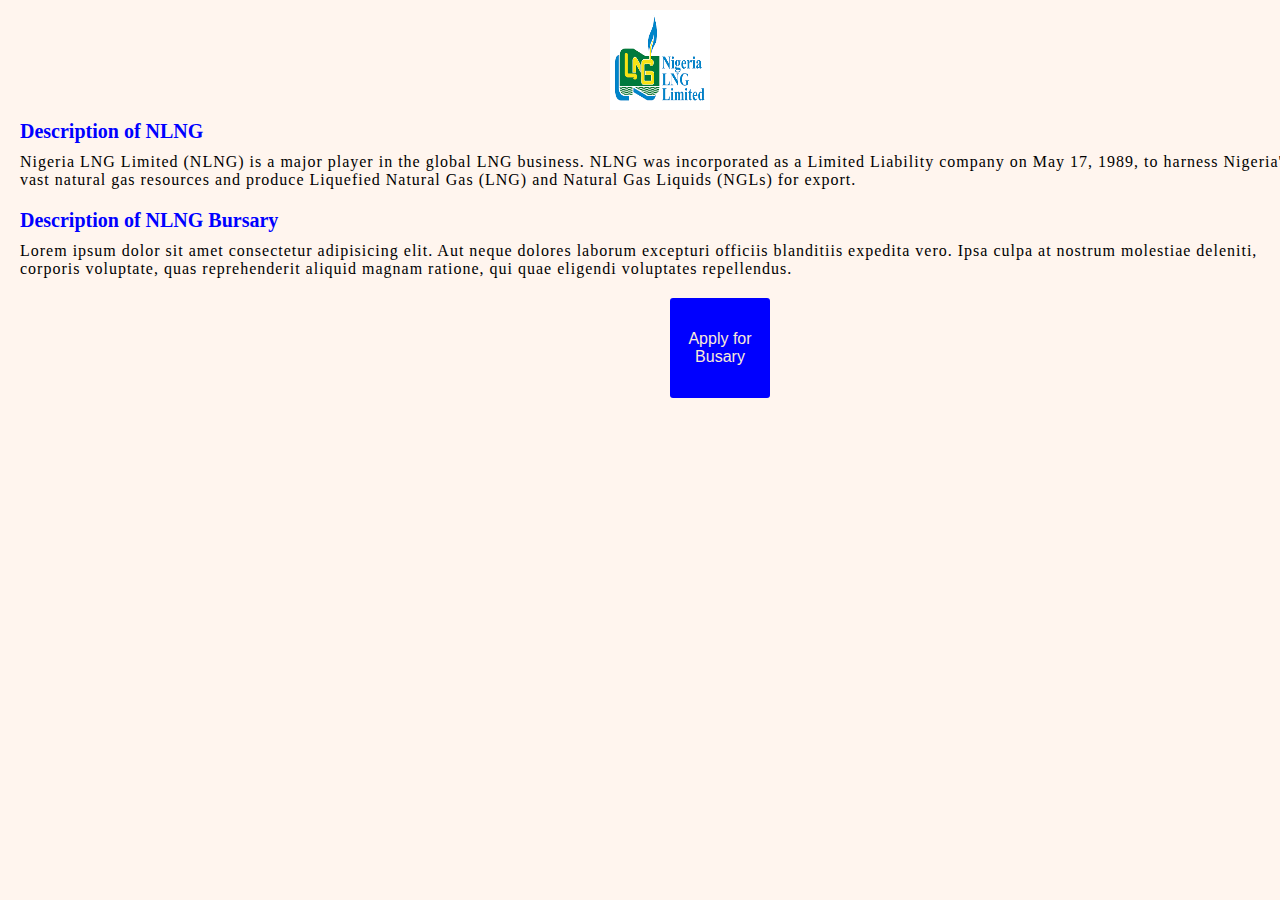
<file: 10th- may-assignment3/index.html>
<!DOCTYPE html>
<html lang="en">
<head>
    <meta charset="UTF-8">
    <meta http-equiv="X-UA-Compatible" content="IE=edge">
    <meta name="viewport" content="width=device-width, initial-scale=1.0">
    <title>NLNG</title>
    <link rel="stylesheet" href="./index.css">
</head>
<body>
    <div>
        <img src="./images/nlng.png" alt="nlng logo">
    </div>
     <h3>Description of NLNG</h3>
    <p>Nigeria LNG Limited (NLNG) is a major player ​in the global LNG business. NLNG was incorporated as a Limited Liability company on May 17, 1989, to harness Nigeria's vast natural gas resources and produce Liquefied Natural Gas (LNG) and Natural Gas Liquids (NGLs) for ex​​port.</p>

    <h3>Description of NLNG Bursary</h3>

    <p>Lorem ipsum dolor sit amet consectetur adipisicing elit. Aut neque dolores laborum excepturi officiis blanditiis expedita vero. Ipsa culpa at nostrum molestiae deleniti, corporis voluptate, quas reprehenderit aliquid magnam ratione, qui quae eligendi voluptates repellendus.</p>
    <a href="./pages/bursary.html" class="btn"><button type="submit">Apply for Busary</button></a>
    

</body>
</html>
</file>
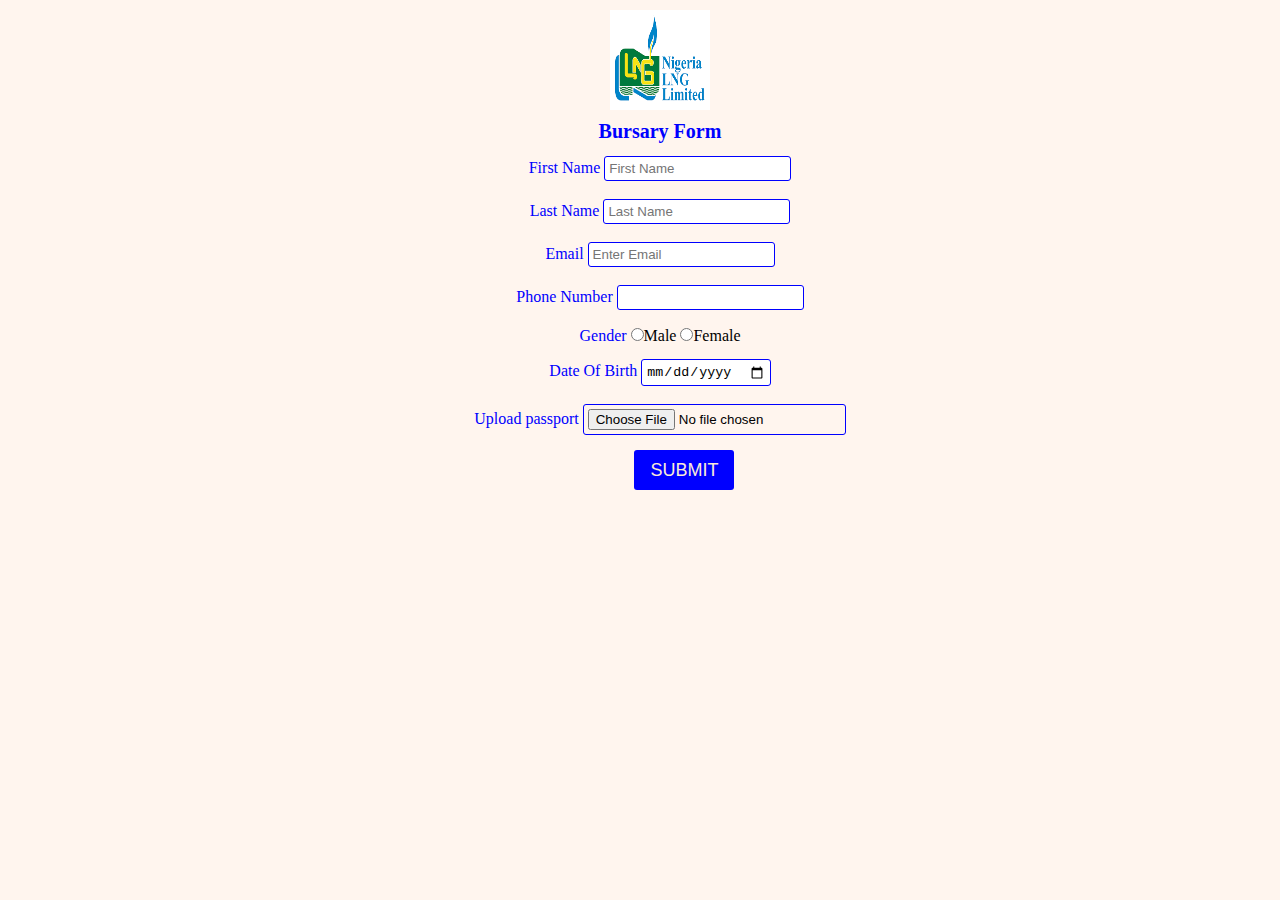
<file: 10th- may-assignment3/pages/bursary.html>
<!DOCTYPE html>
<html lang="en">
<head>
    <meta charset="UTF-8">
    <meta http-equiv="X-UA-Compatible" content="IE=edge">
    <meta name="viewport" content="width=device-width, initial-scale=1.0">
    <title>Bursary</title>
    <link rel="stylesheet" href="../index.css">
</head>
<body>
    <div><img src="../images/nlng.png" alt="nlng logo"></div>

    <form>
        <h3>Bursary Form</h3>

        <div>
            <label for="first_name">First Name</label>
            <input type="text" name="" id="first_name" placeholder="First Name">
        </div>
        
        <div>
            <label for="last_name">Last Name</label>
            <input type="text"  id="last_name" placeholder="Last Name">

        </div>
        
        <div>
            <label for="email">Email</label>
            <input type="email"  id="email" placeholder="Enter Email">
        </div>

        <div>
            <label for="phone_number">Phone Number</label>
            <input type="tel" name="Phone" id="phone_number">
        </div>

        <div>
            <span>Gender</span>
           <input type="radio" name="gender" value="male">Male
           <input type="radio" name="gender" value="female">Female
        </div>

        <div><label for="DOB">Date Of Birth</label>
            <input type="date" name="Birth" id="DOB">
        </div>

        <div>
            <label for="document">Upload passport</label>
            <input type="file" name="document" id="document">
        </div>
    
    </form>

    <a href="../pages/thank.html" class="button"><button type="submit">SUBMIT</button></a>
</body>
</html>
</file>
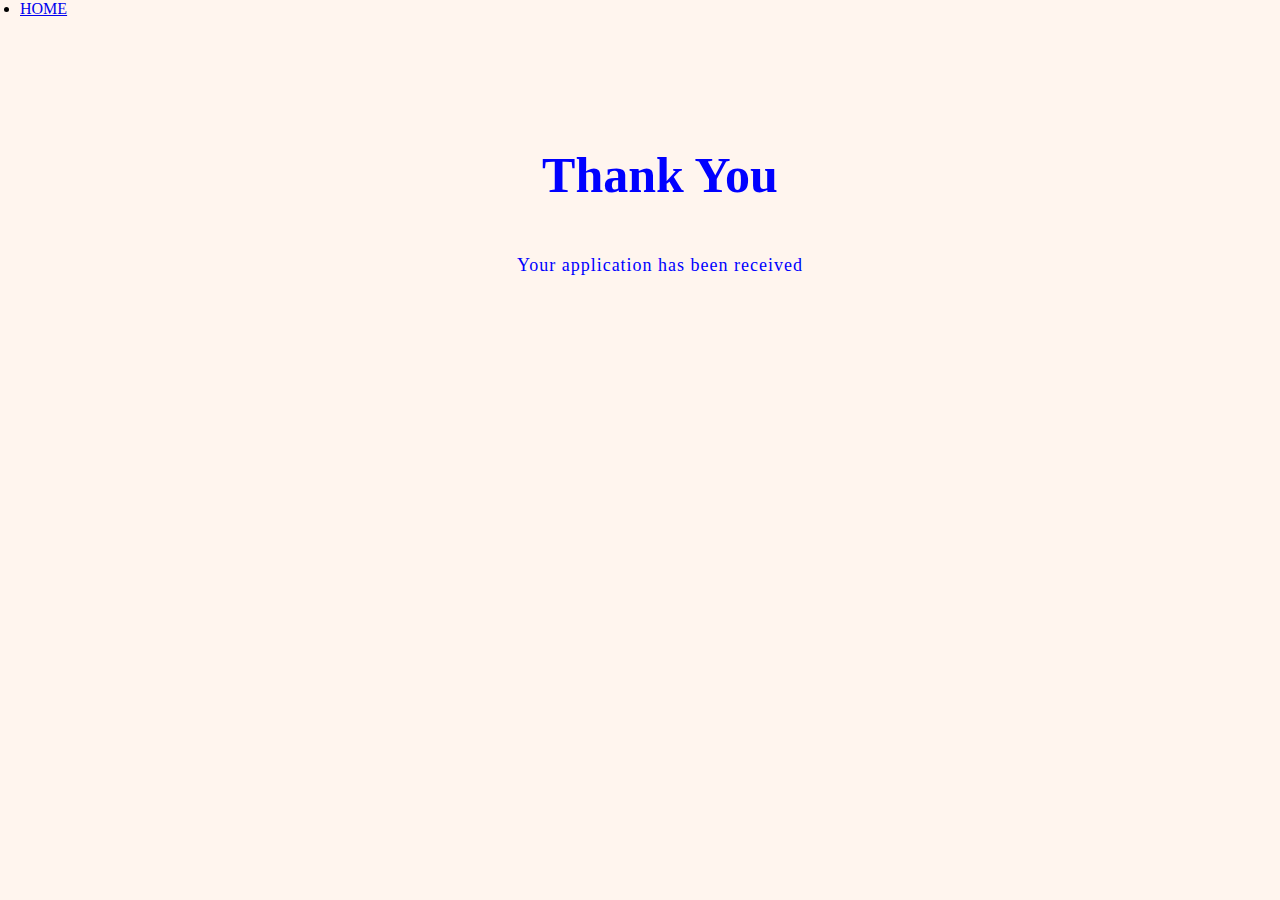
<file: 10th- may-assignment3/pages/thank.html>
<!DOCTYPE html>
<html lang="en">
<head>
    <meta charset="UTF-8">
    <meta http-equiv="X-UA-Compatible" content="IE=edge">
    <meta name="viewport" content="width=device-width, initial-scale=1.0">
    <title>thank</title>
    <link rel="stylesheet" href="../index.css">
</head>
<body>
    <nav>
        <ul>
            <li><a href="../index.html">HOME</a></li>
        </ul>
    </nav>

    <h4>Thank You</h4>
    <p class="thank">Your application has been received</p>
</body>
</html>
</file>
<file: 10th- may-assignment3/index.css>
*{
    padding: 0px;
    margin: 0px;
    box-sizing: border-box;
}

body{
    margin-left: 20px;
    width: 100%;
    background-color: seashell;
}

img{
    display: block;
    width: 100px;
    height: 100px;
    margin:10px auto 10px auto ;
    
}


h3{font-size: 20px;
    margin: 0px 0px 10px 0px;
    color: blue;

}

p{margin-bottom: 20px;
    letter-spacing: 1px;
}




/*a.btn{

   display: inline-block;
   width: 50px;
   height: 50px;
   
}*/

a.btn > button{
    width: 100px;
    height: 100px;
    margin: 0px 0px 0px 650px;
    border: none;
    background-color: blue;
    color: antiquewhite;
    font-size: 16px;
    border-radius: 3px;

}


form{

    width: 100%;
    text-align: center;

}
label,span{
    color: blue;
}


input{
    margin:3px 0px 15px 0px ;
border: none;
border: 1px solid blue;
padding: 4px;
border-radius: 3px;
outline-color: red;

}

a.button > button{
    width: 100px;
    height: 40px;
    background-color: blue;
    color: antiquewhite;
    font-size: 18px;/*
    text-align: center;*/
    margin: 0px 0px 0px 48%;
    border: none;
    border-radius: 3px;
}

h4{width: 100%;
    color: blue;
    text-align: center;
    font-size: 50px;
    margin: 10% 0 4% 0;
    

}

.thank{
    width: 100%;
    text-align: center;
    font-size: 18px;
    color: blue;
}
</file>
